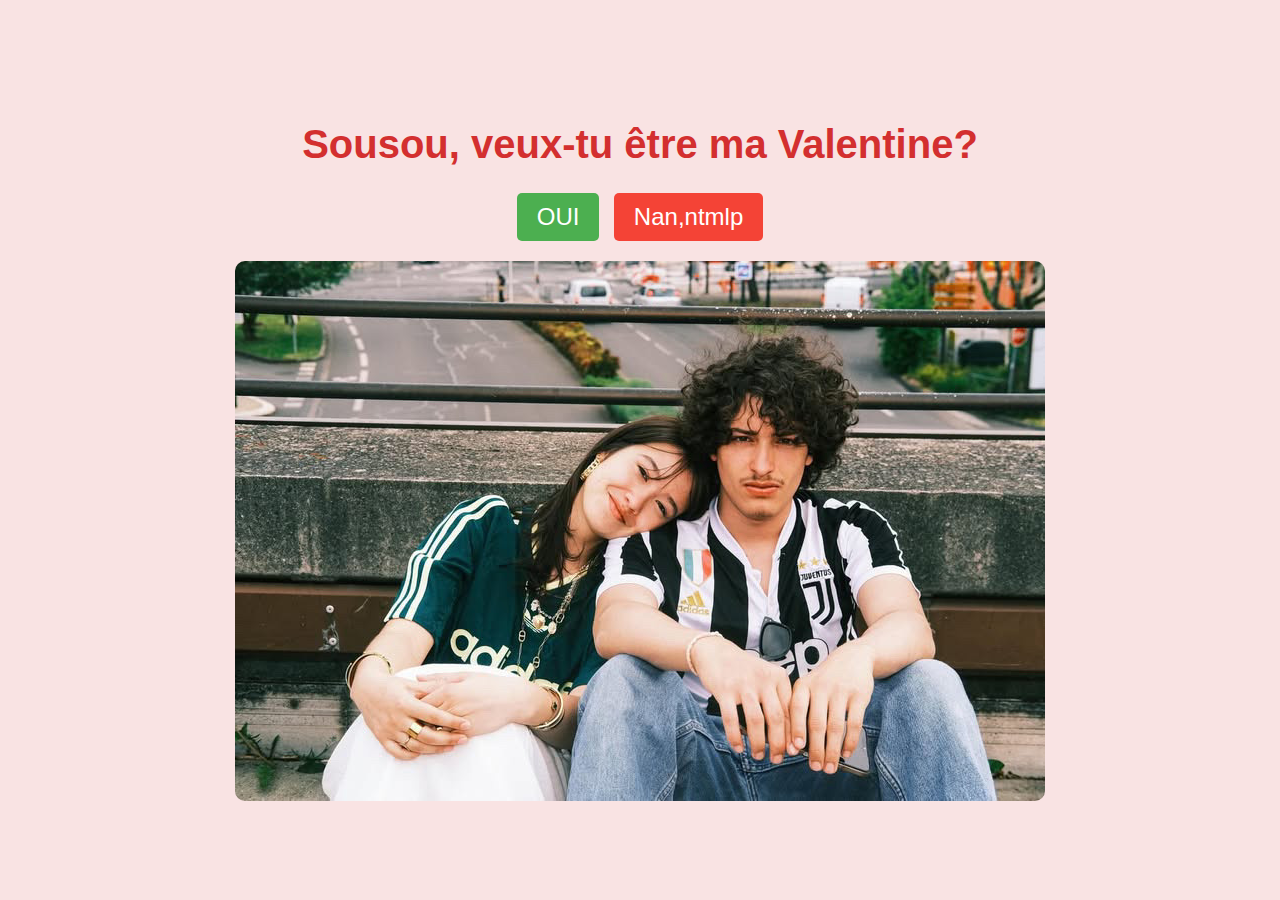
<file: index.html>
<!DOCTYPE html>
<html lang="fr">
<head>
    <meta charset="UTF-8">
    <meta name="viewport" content="width=device-width, initial-scale=1.0">
    <title>Veux-tu veux être ma Valentine?</title>
    <link rel="stylesheet" href="styles.css">
</head>
<body>
    <div class="container">
        <h1>Sousou, veux-tu être ma Valentine?</h1>
        <div class="buttons">
            <button class="yes-button" onclick="handleYesClick()">OUI</button>
            <button class="no-button" onclick="handleNoClick()">Nan,ntmlp</button>
        </div>
        <div class="gif_container">
            <img src="C8E801EC-9E47-4045-A901-D35A0E0BD634.JPG" alt="Cute GIF">
        </div>
    </div>
    <script src="script.js"></script>
</body>
</html>
</file>
<file: styles.css>
body {
    display: flex;
    justify-content: center;
    align-items: center;
    height: 100vh;
    margin: 0;
    background-color: #f9e3e3;
    font-family: 'Arial', sans-serif;
    flex-direction: column;
  }
  
  .container {
    text-align: center;
  }
  
  h1 {
    font-size: 2.5em;
    color: #d32f2f;
  }
  
  .buttons {
    margin-top: 20px;
  }
  
  .yes-button {
    font-size: 1.5em;
    padding: 10px 20px;
    margin-right: 10px;
    background-color: #4caf50;
    color: white;
    border: none;
    border-radius: 5px;
    cursor: pointer;
  }
  
  .no-button {
    font-size: 1.5em;
    padding: 10px 20px;
    background-color: #f44336;
    color: white;
    border: none;
    border-radius: 5px;
    cursor: pointer;
  }
  
  .gif_container img {
    max-width: 100%;
    height: auto;
    border-radius: 10px;
    margin-top: 20px;
  }
</file>
